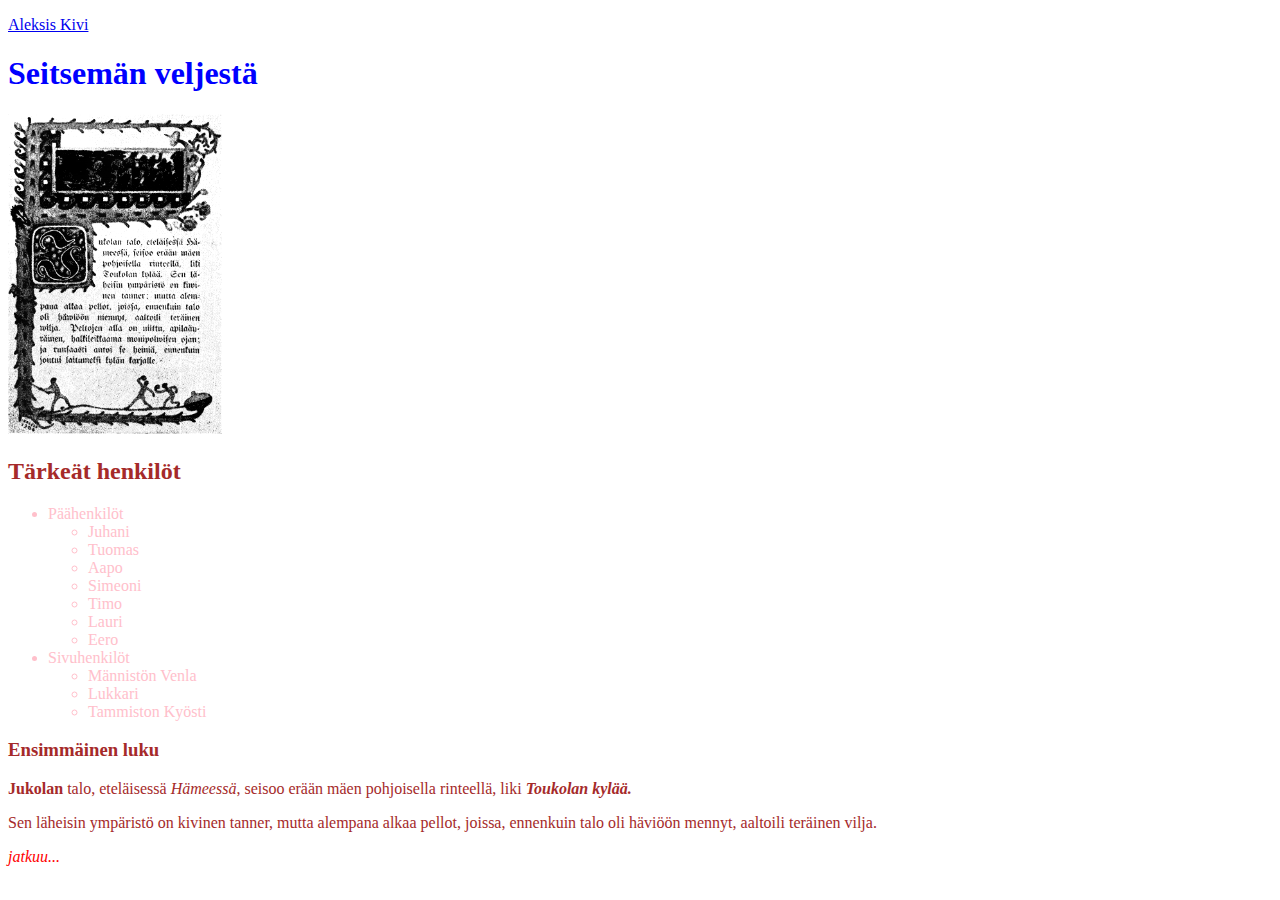
<file: index.html>
<!DOCTYPE html>
<html>

<head>
  <meta charset="utf-8">
  <link rel="stylesheet" href="style.css">
  <title>Lapio website</title>
</head>

<body>
  <!--Tee tehtävät tänne-->
  <p><a href="kivi.html">Aleksis Kivi</a></p>
  <h1>Seitsemän veljestä</h1>
  <!-- Kuva esittää Seisemän veljestä -kirjan ensimmäistä sivua -->
  <img src="assets/Seitsemän_veljestä.png" alt="ensimmäinen sivu" height="320"/>
  <h2>Tärkeät henkilöt</h2>
  <ul>
    <li>Päähenkilöt</li>
      <ul>
        <li>Juhani</li>
        <li>Tuomas</li>
        <li>Aapo</li>
        <li>Simeoni</li>
        <li>Timo</li>
        <li>Lauri</li>
        <li>Eero</li>
      </ul>
    <li>Sivuhenkilöt</li>
      <ul>
        <li>Männistön Venla</li>
        <li>Lukkari</li>
        <li>Tammiston Kyösti</li>
      </ul>
  </ul>
  <h3>Ensimmäinen luku</h3>
  <p><b>Jukolan</b> talo, eteläisessä <i>Hämeessä</i>, seisoo erään mäen pohjoisella rinteellä, liki <b><i>Toukolan
        kylää.</i></b></p>
  <p>Sen läheisin ympäristö on kivinen tanner, mutta alempana alkaa pellot, joissa, ennenkuin talo oli häviöön mennyt,
    aaltoili teräinen vilja.</p>
  <p id="punainen-kohta"><i>jatkuu...</i></p>
</body>

</html>
</file>
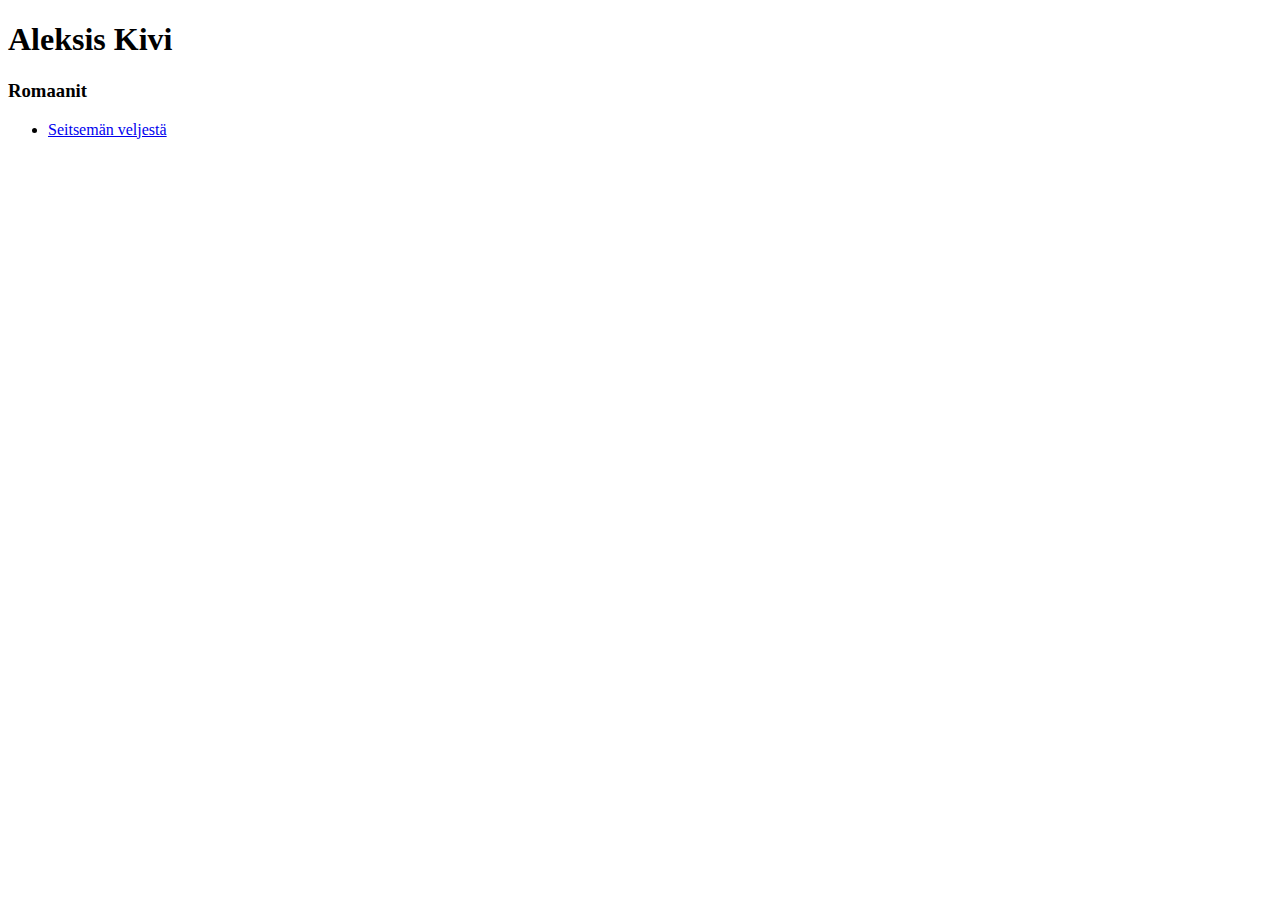
<file: kivi.html>
<!DOCTYPE html>
<html>

<head>
  <meta charset="utf-8">
  <title>Lapio website</title>
</head>

<body>
  <h1>Aleksis Kivi</h1>
  <h3>Romaanit</h3>
  <ul>
    <li><a href="index.html">Seitsemän veljestä</a></li>
  </ul>
</body>
</file>
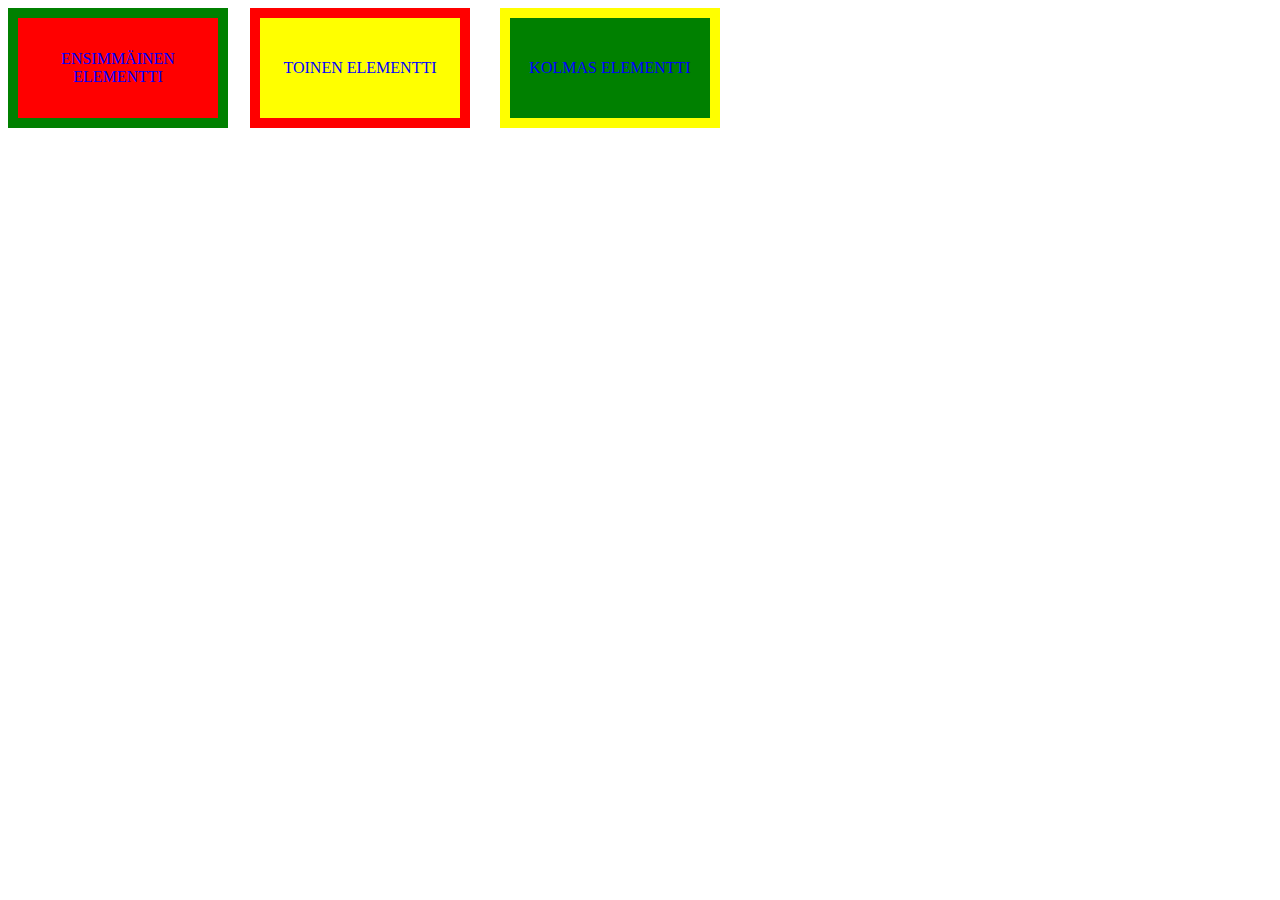
<file: position.html>
<!DOCTYPE html>
<html>

<head>
  <meta charset="utf-8">
  <title>Lapio website</title>
  <link rel="stylesheet" href="./style.css">
</head>

<body>
  <div class="first-box-container">
    <p class="boxes">Ensimmäinen elementti</p>
  </div>
  <div class="second-box-container">
    <p class="boxes">Toinen elementti</p>
  </div>
  <div class="third-box-container">
    <p class="boxes">Kolmas elementti</p>
  </div>
  
</body>
</file>
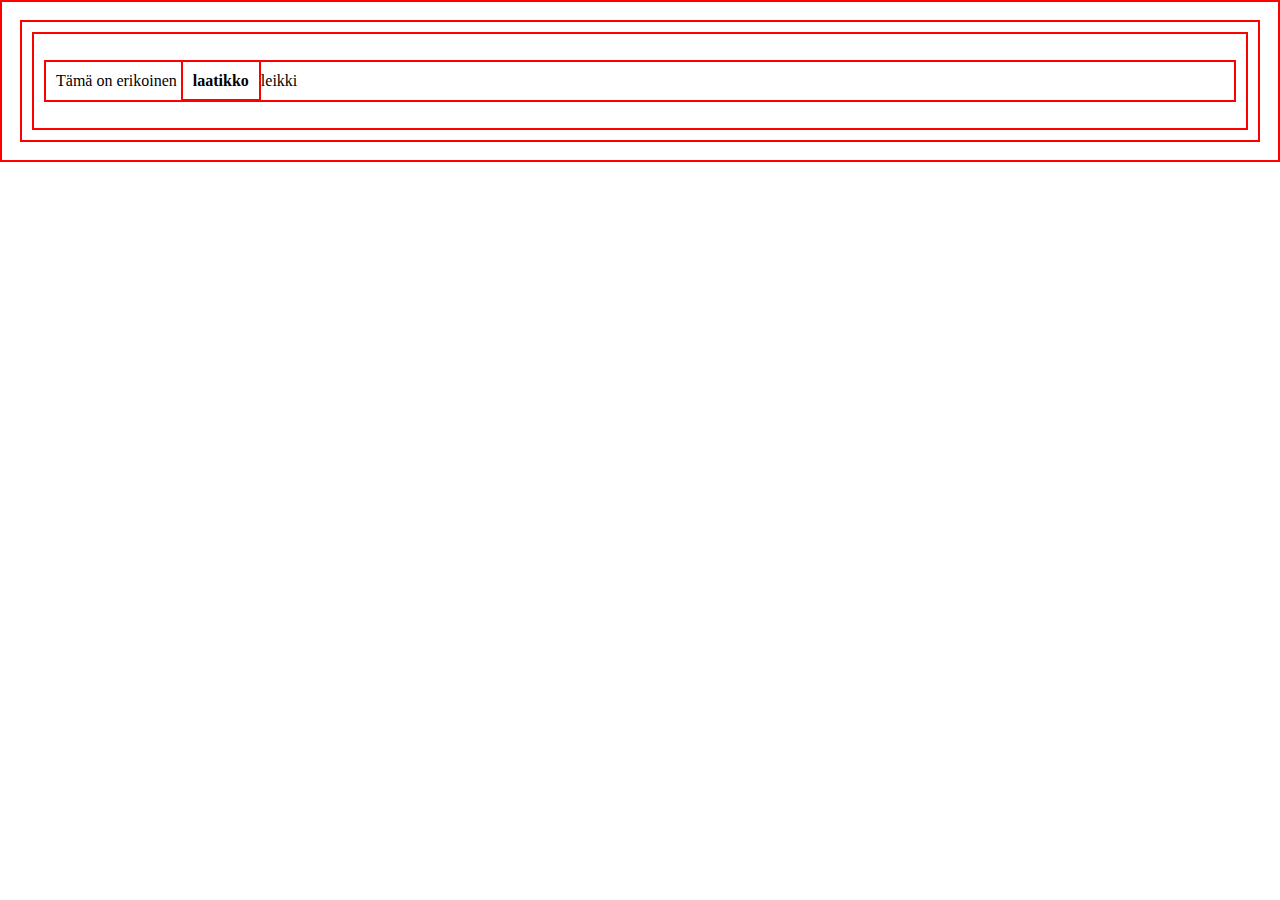
<file: test.html>
<!DOCTYPE html>
<html>

<head>
  <meta charset="utf-8">
  <link rel="stylesheet" href="style2.css">
  <title>Lapio</title>
</head>

<body>
  <div>
    <p>Tämä on erikoinen <b>laatikko</b>leikki</p>
</div>
</body>

</html>
</file>
<file: style.css>
h1 {
  color: blue;
}

p, h2, h3 {
  color: brown;
}

#punainen-kohta {
  color: red;
}

ul, li {
  color: pink;
}

.first-box-container {
  width: 200px;
  height: 100px;
  text-align: center;
  display: flex;
  align-items: center;
  text-transform: capitalize;
  background-color: red;
  border-style: solid;
  border-width: 10px;
  border-color: green;
  position: absolute;
}

.second-box-container {
  width: 200px;
  height: 100px;
  display: flex;
  align-items: center;
  justify-content: center;
  background-color: yellow;
  border-style: solid;
  border-width: 10px;
  border-color: red;
  position: absolute;
  left: 250px;
}

.third-box-container {
  width: 200px;
  height: 100px;
  justify-content: center;
  display: flex;
  align-items: center;
  background-color: green;
  border-style: solid;
  border-width: 10px;
  border-color: yellow;
  position: absolute;
  left: 500px;
}

.boxes {
  color: blue;
  text-transform: uppercase;
}
</file>
<file: style2.css>
* {
    border: 2px solid red;

    padding: 10px;
}
</file>
